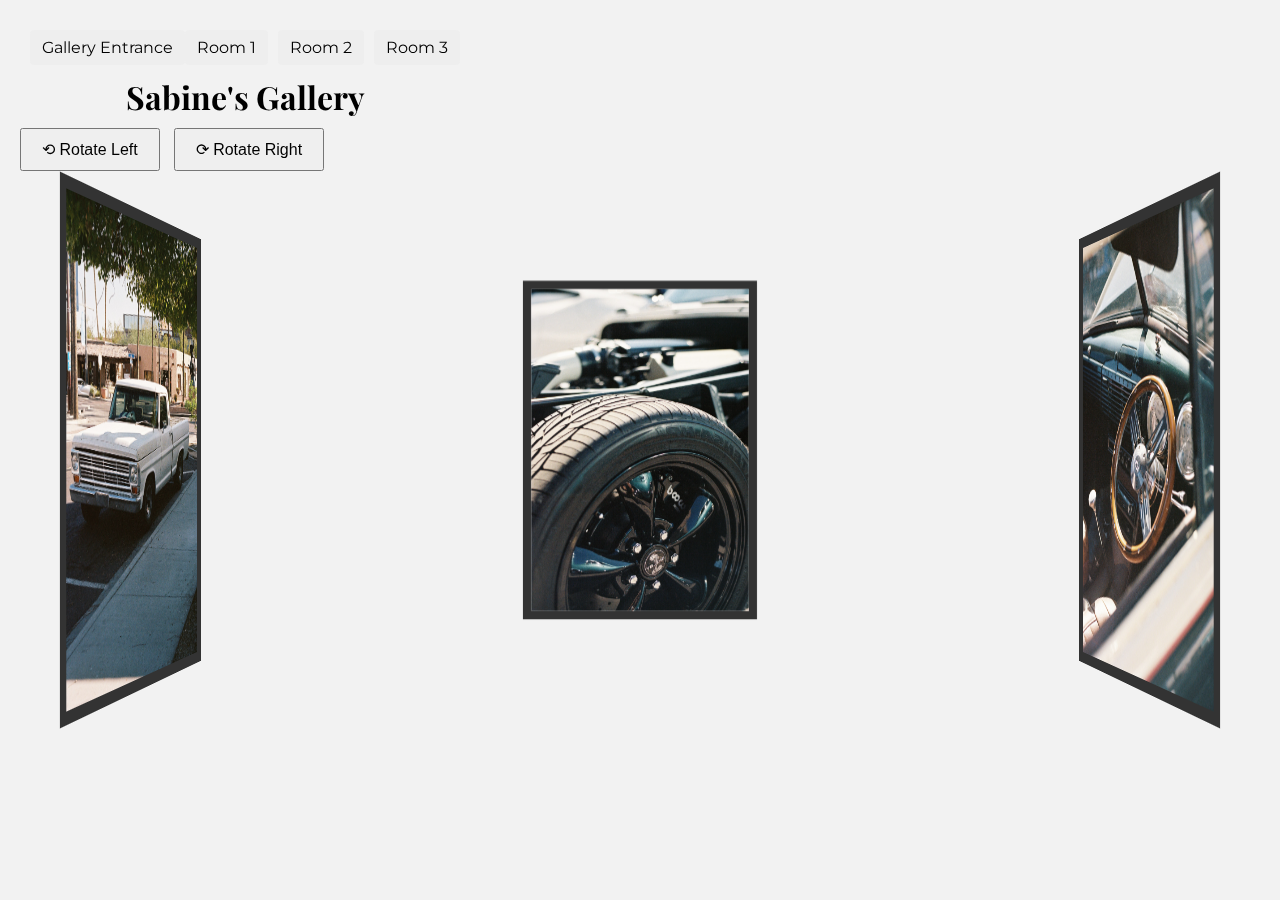
<file: room1.html>
<!DOCTYPE html>
<html lang="en">
<head>
    <meta charset="UTF-8">
    <meta name="viewport" content="width=device-width, initial-scale=1.0">
    <link rel="stylesheet" href="style.css">
    <link rel="preconnect" href="https://fonts.googleapis.com">
    <link rel="preconnect" href="https://fonts.gstatic.com" crossorigin>
    <link rel="stylesheet" href="https://fonts.googleapis.com/css2?family=Montserrat:ital,wght@0,100..900;1,100..900&family=Playfair+Display:ital,wght@0,400..900;1,400..900&display=swap">
    <title>SS-Room 1</title>
</head>
<body>
    <div class="ui">
        <section id="top">
            <nav>
                <a id="galleryB" href="index.html">Gallery Entrance</a>
                <div id="buttons">
                    <a id="room1B" href="room1.html">Room 1</a>
                    <a id="room2B" href="room2.html">Room 2</a>
                    <a id="room3B" href="room3.html">Room 3</a>
                </div>
            </nav>

            <h1 id="title">Sabine's Gallery</h1>
        </section>
      <div class="controls">
        <button id="rotateLeft">⟲ Rotate Left</button>
        <button id="rotateRight">⟳ Rotate Right</button>
      </div>
    </div>
    <div id="container">
      <div id="room">
        <figure class="wall n"><img src="Photos/Room 1/IMG_2432.JPG" alt="Art North" /></figure>
        <figure class="wall e"><img src="Photos/Room 1/IMG_2435.JPG" alt="Art East" /></figure>
        <figure class="wall s"><img src="Photos/Room 1/IMG_2436.JPG" alt="Art South" /></figure>
        <figure class="wall w"><img src="Photos/Room 1/IMG_2437.JPG" alt="Art West" /></figure>
      </div>
    </div>
    <script src="script.js"></script>
  </body>
  </html>
</file>
<file: style.css>
* {
    box-sizing: border-box;
    margin: 0;
    padding: 0;
}

body, html {
    margin: 0;
    padding: 0;
    height: 100%;
    overflow: hidden;
    font-family: 'Playfair Display', serif;
    background-color: #f2f2f2;
  }
  
  
  #title {
      font-family: "Playfair Display", serif;
      text-align: center;
  }
  
  nav {
    display: flex;
    justify-content: space-between; /* This will space out the buttons */
    align-items: center;
    padding: 10px;
}

#buttons {
    display: flex;
    gap: 10px; /* Adds spacing between room buttons */
    justify-content: flex-end; /* Ensures buttons are aligned to the right */
}

#galleryB {
    /* Gallery button stays on the left, no changes needed here */
}

#top button {
    font-family: "Montserrat", sans-serif;
    padding: 8px 12px;
    margin: 0;
    border: none;
    background-color: transparent;
}


  nav a {
    font-family: "Montserrat", sans-serif;
    padding: 8px 12px;
    background-color: #eee;
    border: none;
    text-decoration: none;
    color: black;
    border-radius: 4px;
}

nav a:hover {
    background-color: #ddd;
}



  #container {
    width: 100vw;
    height: 100vh;
    perspective: 1200px;
    position: relative;
    overflow: hidden;
  }
  
  #room {
    width: 1000px;
    height: 600px;
    position: absolute;
    top: 50%;
    left: 50%;
    transform-style: preserve-3d;
    transform: translate(-50%, -50%) rotateY(0deg);
    transition: transform 1s ease-in-out;
  }
  
  /* Walls */
  .wall {
    position: absolute;
    width: 1000px;
    height: 600px;
    display: flex;
    justify-content: center;
    align-items: center;
    background-color: transparent; /* Make walls transparent */
  }
  
  .n {
    transform: rotateY(0deg) translateZ(500px);
    z-index: -1; /* Ensure front wall is transparent */
    visibility: hidden; /* Initially hide front wall */
  }
  
  .e {
    transform: rotateY(90deg) translateZ(500px);
  }
  
  .s {
    transform: rotateY(180deg) translateZ(500px);
  }
  
  .w {
    transform: rotateY(-90deg) translateZ(500px);
  }
  
  /* Image styles */
  .wall img {
    max-width: 60%;
    max-height: 80%;
    object-fit: contain;
    border: 12px solid #333;
    background-color: #eee;
  }
  
  /* UI */
  .ui {
    position: absolute;
    top: 20px;
    left: 20px;
    z-index: 10;
  }
  
  #title {
    font-size: 2em;
    margin-bottom: 10px;
  }
  
  .controls button {
    padding: 10px 20px;
    margin-right: 10px;
    font-size: 1em;
    cursor: pointer;
  }
</file>
